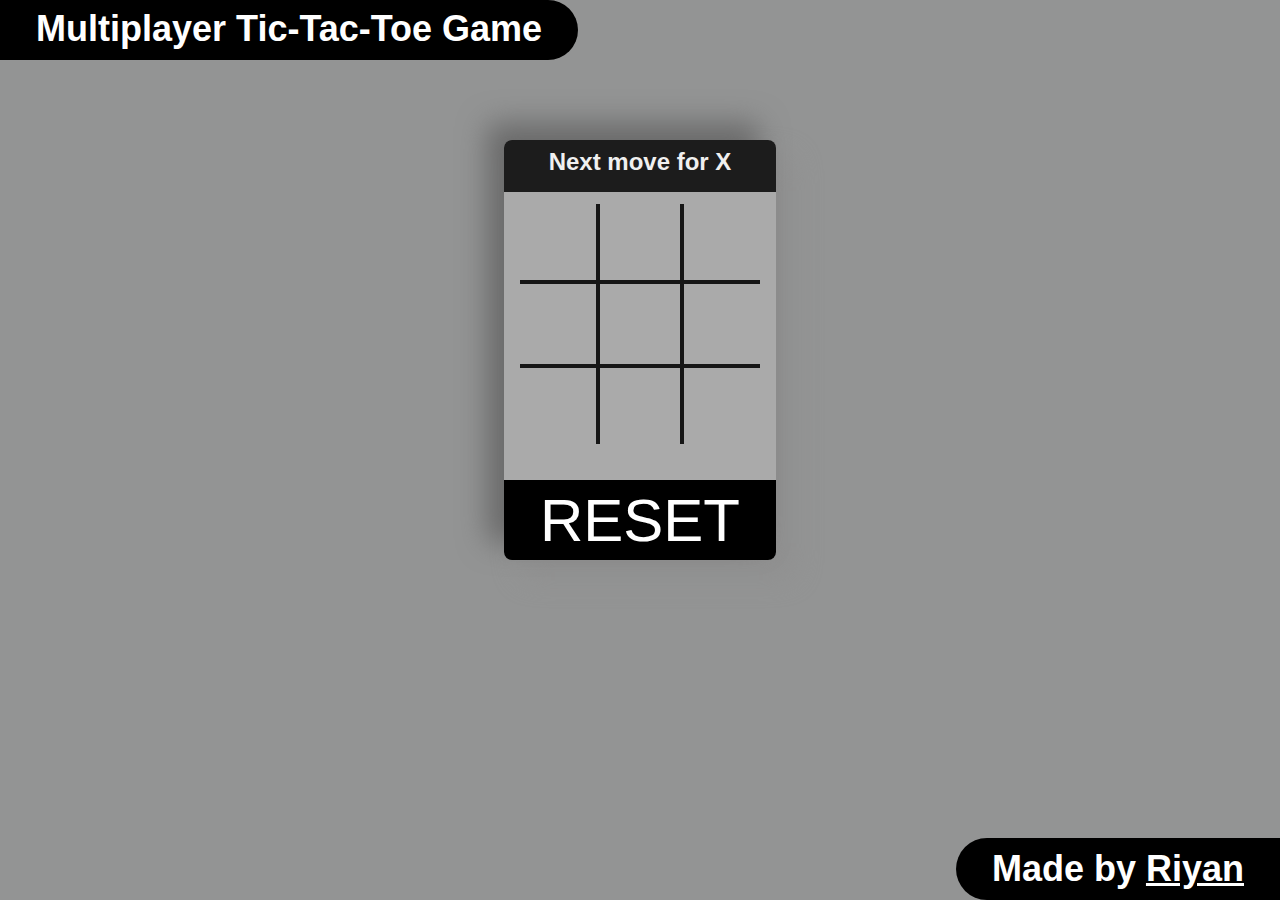
<file: index.html>
<!DOCTYPE html>
<html lang="en">
<head>
    <meta charset="UTF-8">
    <meta name="viewport" content="width=device-width, initial-scale=1.0">
    <title>Tic-Tac-Toe</title>
    <link rel="stylesheet" href="tictactoe final.css">
</head>
<body>
<h1 id="head">Multiplayer Tic-Tac-Toe Game</h1>
<div class="main">
    <div id="turn"></div>  
    <div id="holder">
        <div id="r1" class="row">
           <button class="box" id="b1"> </button>
           <button class="box" id="b2"> </button>
           <button class="box" id="b3"> </button>
        </div>
        <div id="r2" class="row">
           <button class="box" id="b4"> </button>
           <button class="box" id="b5"> </button>
           <button class="box" id="b6"> </button>
        </div>
        <div id="r3" class="row">
           <button class="box" id="b7"> </button>
           <button class="box" id="b8"> </button>
           <button class="box" id="b9"> </button>
        </div>
    </div> 
    <button id="reset">RESET</button>
</div>
<div id="result"></div>
<h1 id="foot">Made by <a target = "blank" href="https://linkedin.com/in/riyan-kundu">Riyan</a></h1>
   <script src="tictactoe final.js"></script>
</body>
</html>
</file>
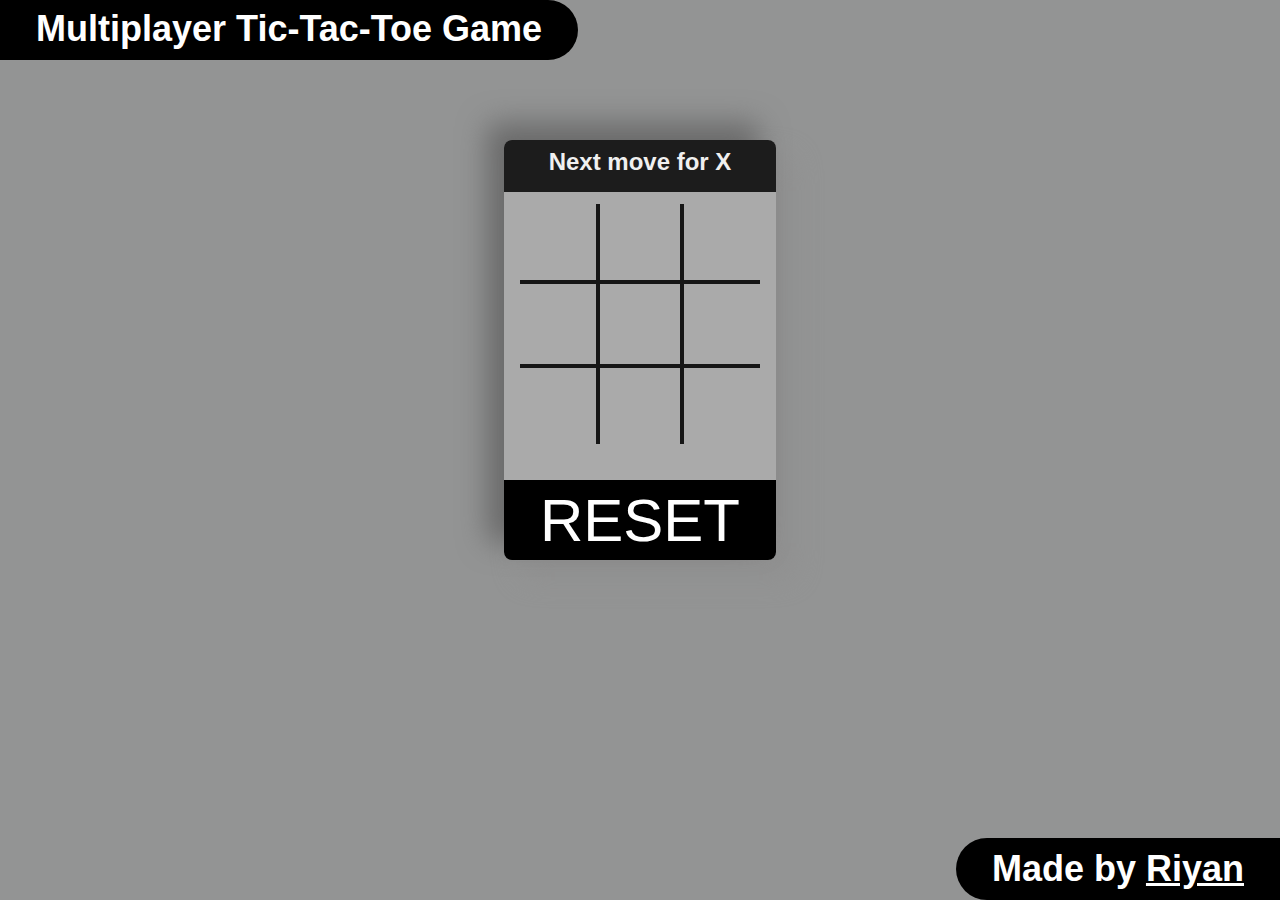
<file: tic-tac-toe.html>
<!DOCTYPE html>
<html lang="en">
<head>
    <meta charset="UTF-8">
    <meta name="viewport" content="width=device-width, initial-scale=1.0">
    <title>Tic-Tac-Toe</title>
    <style>
      
body{
    display: flex;
    background-color: rgb(147, 148, 148);
    flex-direction: column;
    align-items: center;
    justify-content: center;
    margin: 0;
    height: 100%;
    width: 100%;
    user-select: none;
    -webkit-user-select: none;
    -ms-user-select: none;
    -moz-user-select: none;
}
#head{
    position: relative;
    right: 0;
    background-color: black;
    padding-bottom: 10px;
    width: 80%;
    max-width: fit-content;
    color: white;
    margin: 0;
    font-family: 'Trebuchet MS', 'Lucida Sans Unicode', 'Lucida Grande', 'Lucida Sans', Arial, sans-serif;
    font-size: 36px;
    padding-top: 8px;
    padding-left: 36px;
    padding-right: 36px;
    align-self: first baseline;
    border-top-right-radius: 50px;
    border-bottom-right-radius: 50px;
}
#foot>a{
    color: white;
}
#foot>a:hover{
    color: rgb(234, 255, 0);
}
#foot{
    position: absolute;
    bottom: 0;
    background-color: black;
    padding-bottom: 10px;
    width: 80%;
    max-width: fit-content;
    color: white;
    margin: 0;
    font-family: 'Trebuchet MS', 'Lucida Sans Unicode', 'Lucida Grande', 'Lucida Sans', Arial, sans-serif;
    font-size: 36px;
    padding-top: 10px;
    padding-right: 36px;
    padding-left: 36px;
    align-self: flex-end;
    border-top-left-radius: 50px;
    border-bottom-left-radius: 50px;
    text-align: right;
}
.main{
    width: 272px;
    margin-top: 80px;
    background-color: rgb(170, 170, 170);
    align-items: center;
    justify-content: center;
    display: flex;
    flex-direction: column;
    border-radius: 8px;
    box-shadow: -17px -17px 29px #6a6a6a,
                17px 17px 29px #909090;
}
#holder{
    display: flex;
    flex-direction: row;
    height: 240px;
    width: 100%;
    justify-content: center;
    align-items: center;
    background-color: rgb(170, 170, 170);
}
.row{
    display: flex;
    flex-direction: column;
}
#reset{
    height: 80px;
    width: 100%;
    margin-top: 36px;
    background-color: rgb(0, 0, 0);
    color: white;
    text-align: center;
    font-size: 60px;
    font-family: Arial, Helvetica, sans-serif;
    font-weight: 500;
    border-bottom-left-radius: 8px;
    border-bottom-right-radius: 8px;
    z-index: 6;
}
#reset:active {
    background-color: rgb(170, 170, 170);
    color: rgb(0, 0, 0);
}
#reset:hover{
    color: yellow;
}
#turn{
    border-top-left-radius: 8px;
    border-top-right-radius: 8px;
    padding-top: 8px;
    height: 44px;
    width: 100%;
    margin-bottom: 12px;
    background-color: rgb(28, 28, 28);
    color: rgb(240, 240, 240);
    text-align: center;
    font-size: 24px;
    font-weight: 600;
    font-family: 'Segoe UI', Tahoma, Geneva, Verdana, sans-serif;
}
#result{
    display: none;
    position: absolute;
    top: 0px;
    padding-top: 240px;
    width: 100%;
    height: 100%;
    background-color: rgba(0, 0, 0, 0.811);
    color: rgb(240, 240, 240);
    font-weight: 800;
    text-align: center;
    font-size: 40px;
    font-family: 'Segoe UI', Tahoma, Geneva, Verdana, sans-serif;
}
button{
    border: 0;
}
#b1{
    border-right: 4px solid rgb(22, 22, 22);
    border-bottom: 4px solid rgb(22, 22, 22);   
}
#b4{
    border-bottom: 4px solid rgb(22, 22, 22);
}
#b7{
    border-left: 4px solid rgb(22, 22, 22);
    border-bottom: 4px solid rgb(22, 22, 22);
}
#b3{
    border-right: 4px solid rgb(22, 22, 22);
    border-top: 4px solid rgb(22, 22, 22);   
}
#b6{
    border-top: 4px solid rgb(22, 22, 22);
}
#b9{
    border-top: 4px solid rgb(22, 22, 22);
    border-left: 4px solid rgb(22, 22, 22);
}
#b2{
    border-right: 4px solid rgb(22, 22, 22);
}
#b8{
    border-left: 4px solid rgb(22, 22, 22);
}

.box{
    height: 80px;
    width: 80px;
    background-color: rgb(170, 170, 170);
    color: rgb(0, 0, 0);
    text-align: center;
    font-size: 60px;
    font-weight: 550;
    font-family: sans-serif;   
}


    </style>
</head>
<body>
<h1 id="head">Multiplayer Tic-Tac-Toe Game</h1>
<div class="main">
    <div id="turn"></div>  
    <div id="holder">
        <div id="r1" class="row">
           <button class="box" id="b1"> </button>
           <button class="box" id="b2"> </button>
           <button class="box" id="b3"> </button>
        </div>
        <div id="r2" class="row">
           <button class="box" id="b4"> </button>
           <button class="box" id="b5"> </button>
           <button class="box" id="b6"> </button>
        </div>
        <div id="r3" class="row">
           <button class="box" id="b7"> </button>
           <button class="box" id="b8"> </button>
           <button class="box" id="b9"> </button>
        </div>
    </div> 
    <button id="reset">RESET</button>
</div>
<div id="result"></div>
<h1 id="foot">Made by <a href="www.linkedin.com/inriyan-kundu">Riyan</a></h1>
   <script>
     const box1 = document.getElementById("b1");
const box2 = document.getElementById("b2");
const box3 = document.getElementById("b3");
const box4 = document.getElementById("b4");
const box5 = document.getElementById("b5");
const box6 = document.getElementById("b6");
const box7 = document.getElementById("b7");
const box8 = document.getElementById("b8");
const box9 = document.getElementById("b9");
const reset = document.getElementById("reset");
const result = document.getElementById("result");
const res = result;
const turn = document.getElementById("turn");
const boxes = document.querySelectorAll("box");

var n = 1;
if(n%2 == 0){
    turn.innerHTML = "Next move for O";
}
else if(n%2 != 0){
    turn.innerHTML = "Next move for X";
};

//Code for box1
box1.addEventListener("click", function(){ 
    if(n%2 == 0){
        t = "O";
    }
    else if(n%2 != 0){
        t = "X";
    };
    n = n+1;
    if(t=="O" && box1.innerHTML == " "){
        turn.innerHTML = "Next move for X";
    }
    else if(t=="X" && box1.innerHTML == " "){
        turn.innerHTML = "Next move for O";
    };
    if( box1.innerHTML == " "){
        box1.innerHTML = t;
    };
    if(box1.innerHTML == box2.innerHTML && box2.innerHTML == box3.innerHTML ){
        box1.style.color = "darkred";
        box2.style.color = "darkred";
        box3.style.color = "darkred";
        result.innerHTML = box1.innerHTML+" is the WINNER!"
    }
    else if(box1.innerHTML == box4.innerHTML && box1.innerHTML == box7.innerHTML ){
        box1.style.color = "darkred";
        box4.style.color = "darkred";
        box7.style.color = "darkred";
        result.innerHTML = box1.innerHTML+" is the WINNER!"
    }
    else if(box1.innerHTML == box5.innerHTML && box1.innerHTML == box9.innerHTML ){
        box1.style.color = "darkred";
        box5.style.color = "darkred";
        box9.style.color = "darkred";
        result.innerHTML = box1.innerHTML+" is the WINNER!"
    }
    else if(
        box1.innerHTML!= " " && 
        box2.innerHTML!= " " && 
        box3.innerHTML!= " " && 
        box4.innerHTML!= " " && 
        box5.innerHTML!= " " && 
        box6.innerHTML!= " " && 
        box7.innerHTML!= " " && 
        box8.innerHTML!= " " && 
        box9.innerHTML!= " "
    ){
        result.innerHTML = "Match DRAW!"
    }; 
    if(result.innerHTML != ""){
        result.style.display = "block";
    };
});

//Code for box2
box2.addEventListener("click", function(){ 
    if(n%2 == 0){
        t = "O";
    }
    else if(n%2 != 0){
        t = "X";
    };
    n = n+1;
    if(t=="O" && box2.innerHTML == " "){
        turn.innerHTML = "Next move for X";
    }
    else if(t=="X" && box2.innerHTML == " "){
        turn.innerHTML = "Next move for O";
    };
    if( box2.innerHTML == " "){
        box2.innerHTML = t;
    };
    if(box1.innerHTML == box2.innerHTML && box2.innerHTML == box3.innerHTML ){
        box1.style.color = "darkred";
        box2.style.color = "darkred";
        box3.style.color = "darkred";
        res.innerHTML = box1.innerHTML+" is the WINNER!"
    }
    else if(box2.innerHTML == box5.innerHTML && box5.innerHTML == box8.innerHTML ){
        box2.style.color = "darkred";
        box5.style.color = "darkred";
        box8.style.color = "darkred";
        res.innerHTML = box5.innerHTML+" is the WINNER!"
    }
    else if(
       box1.innerHTML!= " " && 
       box2.innerHTML!= " " && 
       box3.innerHTML!= " " && 
       box4.innerHTML!= " " && 
       box5.innerHTML!= " " && 
       box6.innerHTML!= " " && 
       box7.innerHTML!= " " && 
       box8.innerHTML!= " " && 
       box9.innerHTML!= " "
    ){
       res.innerHTML = "Match DRAW!"
    };
    if(result.innerHTML != ""){
        result.style.display = "block";
    };
}); 

//Code for box3
box3.addEventListener("click", function(){ 
    if(n%2 == 0){
        t = "O";
    }
    else if(n%2 != 0){
        t = "X";
    };
    n = n+1;
    if(t=="O" && box3.innerHTML == " "){
        turn.innerHTML = "Next move for X";
    }
    else if(t=="X" && box3.innerHTML == " "){
        turn.innerHTML = "Next move for O";
    }; 
    if( box3.innerHTML == " "){
        box3.innerHTML = t;
    };
    if(box1.innerHTML == box2.innerHTML && box2.innerHTML == box3.innerHTML ){
        box1.style.color = "darkred";
        box2.style.color = "darkred";
        box3.style.color = "darkred";
        res.innerHTML = box1.innerHTML+" is the WINNER!"
    }
    else if(box3.innerHTML == box6.innerHTML && box3.innerHTML == box9.innerHTML ){
        box3.style.color = "darkred";
        box6.style.color = "darkred";
        box9.style.color = "darkred";
        res.innerHTML = box3.innerHTML+" is the WINNER!"
    }
    else if(box3.innerHTML == box5.innerHTML && box3.innerHTML == box7.innerHTML ){
        box3.style.color = "darkred";
        box5.style.color = "darkred";
        box7.style.color = "darkred";
        res.innerHTML = box3.innerHTML+" is the WINNER!"
    }
    else if(
        box1.innerHTML!= " " && 
        box2.innerHTML!= " " && 
        box3.innerHTML!= " " && 
        box4.innerHTML!= " " && 
        box5.innerHTML!= " " && 
        box6.innerHTML!= " " && 
        box7.innerHTML!= " " && 
        box8.innerHTML!= " " && 
        box9.innerHTML!= " "
    ){
        res.innerHTML = "Match DRAW!"
    };
    if(result.innerHTML != ""){
        result.style.display = "block";
    };   
}); 

//Code for box4
box4.addEventListener("click", function(){ 
    if(n%2 == 0){
        t = "O";
    }
    else if(n%2 != 0){
        t = "X";
    };
    n = n+1;
    if(t=="O" && box4.innerHTML == " "){
        turn.innerHTML = "Next move for X";
    }
    else if(t=="X" && box4.innerHTML == " "){
        turn.innerHTML = "Next move for O";
    };
    if( box4.innerHTML == " "){
        box4.innerHTML = t;
    };
    if(box1.innerHTML == box4.innerHTML && box4.innerHTML == box7.innerHTML ){
        box1.style.color = "darkred";
        box4.style.color = "darkred";
        box7.style.color = "darkred";
        res.innerHTML = box1.innerHTML+" is the WINNER!"
    }
    else if(box4.innerHTML == box5.innerHTML && box5.innerHTML == box6.innerHTML ){
        box4.style.color = "darkred";
        box5.style.color = "darkred";
        box6.style.color = "darkred";
        res.innerHTML = box5.innerHTML+" is the WINNER!"
    }
    else if(
        box1.innerHTML!= " " && 
        box2.innerHTML!= " " && 
        box3.innerHTML!= " " && 
        box4.innerHTML!= " " && 
        box5.innerHTML!= " " && 
        box6.innerHTML!= " " && 
        box7.innerHTML!= " " && 
        box8.innerHTML!= " " && 
        box9.innerHTML!= " "
    ){
        res.innerHTML = "Match DRAW!"
    };
    if(result.innerHTML != ""){
        result.style.display = "block";
    };
}); 

//Code for box5
box5.addEventListener("click", function(){ 
    if(n%2 == 0){
        t = "O";
    }
    else if(n%2 != 0){
        t = "X";
    };
    n = n+1;
    if(t=="O" && box5.innerHTML == " "){
        turn.innerHTML = "Next move for X";
    }
    else if(t=="X" && box5.innerHTML == " "){
        turn.innerHTML = "Next move for O";
    };
    if( box5.innerHTML == " "){
        box5.innerHTML = t;
    };
    if(box1.innerHTML == box5.innerHTML && box1.innerHTML == box9.innerHTML ){
        box1.style.color = "darkred";
        box5.style.color = "darkred";
        box9.style.color = "darkred";
        res.innerHTML = box1.innerHTML+" is the WINNER!"
    }
    else if(box4.innerHTML == box5.innerHTML && box5.innerHTML == box6.innerHTML ){
        box4.style.color = "darkred";
        box5.style.color = "darkred";
        box6.style.color = "darkred";
        res.innerHTML = box5.innerHTML+" is the WINNER!"
    }
    else if(box2.innerHTML == box5.innerHTML && box5.innerHTML == box8.innerHTML ){
       box2.style.color = "darkred";
       box5.style.color = "darkred";
       box8.style.color = "darkred";
       res.innerHTML = box5.innerHTML+" is the WINNER!"
    }
    else if(box3.innerHTML == box5.innerHTML && box3.innerHTML == box7.innerHTML ){
       box3.style.color = "darkred";
       box5.style.color = "darkred";
       box7.style.color = "darkred";
       res.innerHTML = box3.innerHTML+" is the WINNER!"
    }
    else if(
        box1.innerHTML!= " " && 
        box2.innerHTML!= " " && 
        box3.innerHTML!= " " && 
        box4.innerHTML!= " " && 
        box5.innerHTML!= " " && 
        box6.innerHTML!= " " && 
        box7.innerHTML!= " " && 
        box8.innerHTML!= " " && 
        box9.innerHTML!= " "
    ){
        res.innerHTML = "Match DRAW!"
    };
    if(result.innerHTML != ""){
        result.style.display = "block";
    };
});

//Code for box6
box6.addEventListener("click", function(){ 
    if(n%2 == 0){
        t = "O";
    }
    else if(n%2 != 0){
        t = "X";
    };
    n = n+1;
    if(t=="O" && box6.innerHTML == " "){
        turn.innerHTML = "Next move for X";
    }
    else if(t=="X" && box6.innerHTML == " "){
        turn.innerHTML = "Next move for O";
    };
    if( box6.innerHTML == " "){
        box6.innerHTML = t;
    };
    if(box3.innerHTML == box6.innerHTML && box6.innerHTML == box9.innerHTML ){
        box3.style.color = "darkred";
        box6.style.color = "darkred";
        box9.style.color = "darkred";
        res.innerHTML = box6.innerHTML+" is the WINNER!"
    }
    else if(box4.innerHTML == box5.innerHTML && box5.innerHTML == box6.innerHTML ){
        box4.style.color = "darkred";
        box5.style.color = "darkred";
        box6.style.color = "darkred";
        res.innerHTML = box5.innerHTML+" is the WINNER!"
    }
    else if(
       box1.innerHTML!= " " && 
       box2.innerHTML!= " " && 
       box3.innerHTML!= " " && 
       box4.innerHTML!= " " && 
       box5.innerHTML!= " " && 
       box6.innerHTML!= " " && 
       box7.innerHTML!= " " && 
       box8.innerHTML!= " " && 
       box9.innerHTML!= " "
    ){
       res.innerHTML = "Match DRAW!"
    };
    if(result.innerHTML != ""){
        result.style.display = "block";
    };
});

//Code for box7
box7.addEventListener("click", function(){ 
    if(n%2 == 0){
        t = "O";
    }
    else if(n%2 != 0){
        t = "X";
    };
    n = n+1;
    if(t=="O" && box7.innerHTML == " "){
        turn.innerHTML = "Next move for X";
    }
    else if(t=="X" && box7.innerHTML == " "){
        turn.innerHTML = "Next move for O";
    };
    if( box7.innerHTML == " "){
        box7.innerHTML = t;
    };
    if(box7.innerHTML == box8.innerHTML && box8.innerHTML == box9.innerHTML ){
        box7.style.color = "darkred";
        box8.style.color = "darkred";
        box9.style.color = "darkred";
        res.innerHTML = box7.innerHTML+" is the WINNER!"
    }
    else if(box1.innerHTML == box4.innerHTML && box1.innerHTML == box7.innerHTML ){
        box1.style.color = "darkred";
        box4.style.color = "darkred";
        box7.style.color = "darkred";
        res.innerHTML = box1.innerHTML+" is the WINNER!"
    }
    else if(box7.innerHTML == box5.innerHTML && box5.innerHTML == box3.innerHTML ){
        box7.style.color = "darkred";
        box5.style.color = "darkred";
        box3.style.color = "darkred";
        res.innerHTML = box5.innerHTML+" is the WINNER!"
    }
    else if(
        box1.innerHTML!= " " && 
        box2.innerHTML!= " " && 
        box3.innerHTML!= " " && 
        box4.innerHTML!= " " && 
        box5.innerHTML!= " " && 
        box6.innerHTML!= " " && 
        box7.innerHTML!= " " && 
        box8.innerHTML!= " " && 
        box9.innerHTML!= " "
    ){
        res.innerHTML = "Match DRAW!"
    };
    if(result.innerHTML != ""){
        result.style.display = "block";
    };
}); 

//Code for box8
box8.addEventListener("click", function(){ 
    if(n%2 == 0){
        t = "O";
    }
    else if(n%2 != 0){
        t = "X";
    };
    n = n+1;
    if(t=="O" && box8.innerHTML == " "){
        turn.innerHTML = "Next move for X";
    }
    else if(t=="X" && box8.innerHTML == " "){
        turn.innerHTML = "Next move for O";
    };
    if( box8.innerHTML == " "){
        box8.innerHTML = t;
    };
    if(box7.innerHTML == box8.innerHTML && box8.innerHTML == box9.innerHTML ){
        box7.style.color = "darkred";
        box8.style.color = "darkred";
        box9.style.color = "darkred";
        res.innerHTML = box7.innerHTML+" is the WINNER!"
    }
    else if(box2.innerHTML == box5.innerHTML && box5.innerHTML == box8.innerHTML ){
        box2.style.color = "darkred";
        box5.style.color = "darkred";
        box8.style.color = "darkred";
        res.innerHTML = box5.innerHTML+" is the WINNER!"
    }
    else if(
       box1.innerHTML!= " " && 
       box2.innerHTML!= " " && 
       box3.innerHTML!= " " && 
       box4.innerHTML!= " " && 
       box5.innerHTML!= " " && 
       box6.innerHTML!= " " && 
       box7.innerHTML!= " " && 
       box8.innerHTML!= " " && 
       box9.innerHTML!= " "
    ){
       res.innerHTML = "Match DRAW!"
    };
    if(result.innerHTML != ""){
        result.style.display = "block";
    };
}); 

//Code for box9
box9.addEventListener("click", function(){ 
    if(n%2 == 0){
        t = "O";
    }
    else if(n%2 != 0){
        t = "X";
    };
    n = n+1;
    if(t=="O" && box9.innerHTML == " "){
        turn.innerHTML = "Next move for X";
    }
    else if(t=="X" && box9.innerHTML == " "){
        turn.innerHTML = "Next move for O";
    };
    if( box9.innerHTML == " "){
        box9.innerHTML = t;
    };
    if(box7.innerHTML == box8.innerHTML && box8.innerHTML == box9.innerHTML ){
        box7.style.color = "darkred";
        box8.style.color = "darkred";
        box9.style.color = "darkred";
        res.innerHTML = box7.innerHTML+" is the WINNER!"
    }
    else if(box3.innerHTML == box6.innerHTML && box6.innerHTML == box9.innerHTML ){
        box3.style.color = "darkred";
        box6.style.color = "darkred";
        box9.style.color = "darkred";
        res.innerHTML = box9.innerHTML+" is the WINNER!"
    }
    else if(box9.innerHTML == box5.innerHTML && box5.innerHTML == box1.innerHTML ){
        box9.style.color = "darkred";
        box5.style.color = "darkred";
        box1.style.color = "darkred";
        res.innerHTML = box5.innerHTML+" is the WINNER!"
    }
    else if(
        box1.innerHTML!= " " && 
        box2.innerHTML!= " " && 
        box3.innerHTML!= " " && 
        box4.innerHTML!= " " && 
        box5.innerHTML!= " " && 
        box6.innerHTML!= " " && 
        box7.innerHTML!= " " && 
        box8.innerHTML!= " " && 
        box9.innerHTML!= " "
    ){
        res.innerHTML = "Match DRAW!"
    };
    if(result.innerHTML != ""){
        result.style.display = "block";
    };
}); 

//Code for reset
reset.addEventListener("click", function(){
    n = n+1;
    box1.innerHTML= " "; 
    box2.innerHTML= " "; 
    box3.innerHTML= " "; 
    box4.innerHTML= " "; 
    box5.innerHTML= " "; 
    box6.innerHTML= " "; 
    box7.innerHTML= " "; 
    box8.innerHTML= " "; 
    box9.innerHTML= " ";
    box1.style.color = "black";
    box2.style.color = "black";
    box3.style.color = "black";
    box4.style.color = "black";
    box5.style.color = "black";
    box6.style.color = "black";
    box7.style.color = "black";
    box8.style.color = "black";
    box9.style.color = "black";
    if(n%2 == 0){
        turn.innerHTML = "Next move for O";
    }
    else if(n%2 != 0){
        turn.innerHTML = "Next move for X";
    };
    result.innerHTML = "";
    result.style.display = "none";
});


   </script>
</body>
</html>
</file>
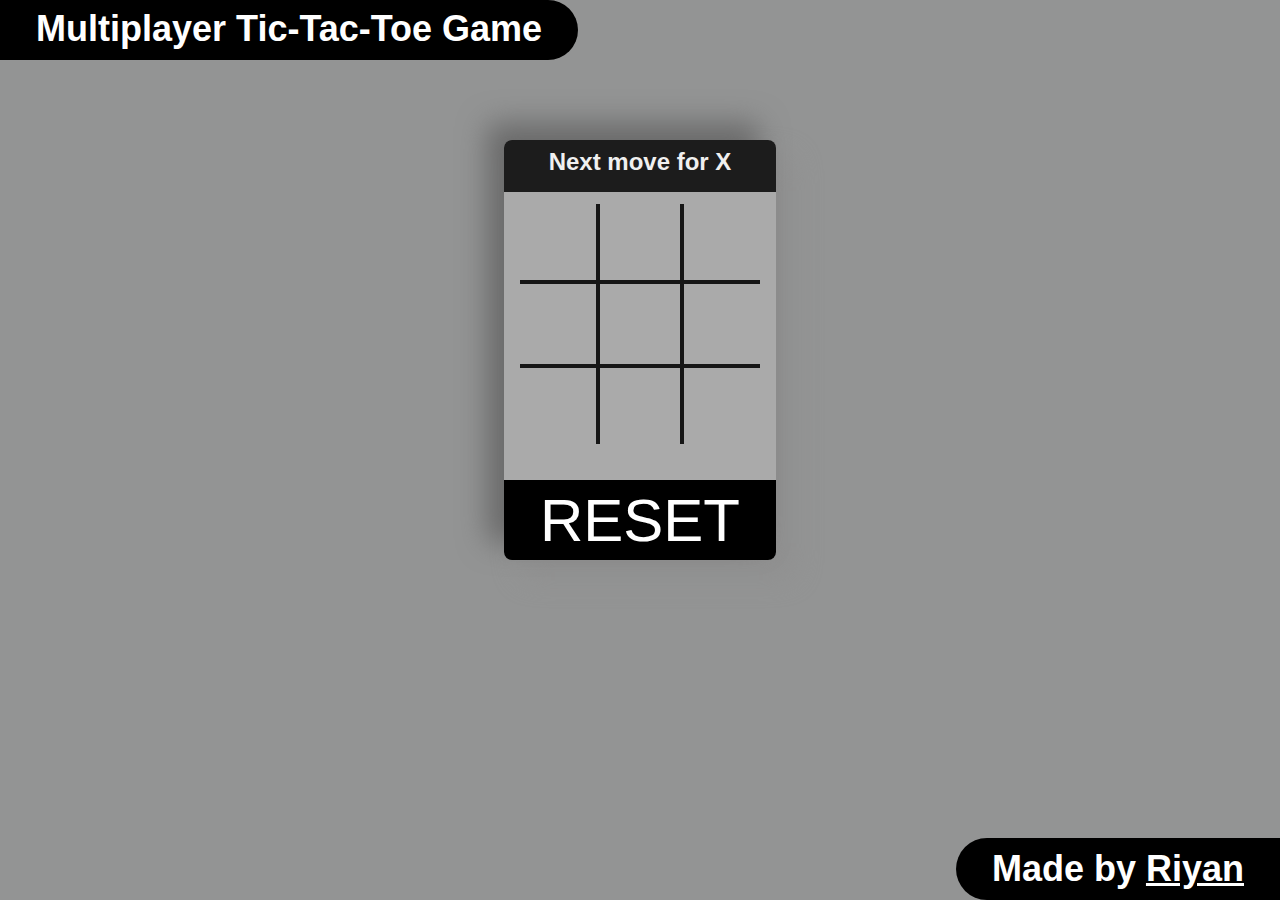
<file: tictactoe final.html>
<!DOCTYPE html>
<html lang="en">
<head>
    <meta charset="UTF-8">
    <meta name="viewport" content="width=device-width, initial-scale=1.0">
    <title>Tic-Tac-Toe</title>
    <link rel="stylesheet" href="tictactoe final.css">
</head>
<body>
<h1 id="head">Multiplayer Tic-Tac-Toe Game</h1>
<div class="main">
    <div id="turn"></div>  
    <div id="holder">
        <div id="r1" class="row">
           <button class="box" id="b1"> </button>
           <button class="box" id="b2"> </button>
           <button class="box" id="b3"> </button>
        </div>
        <div id="r2" class="row">
           <button class="box" id="b4"> </button>
           <button class="box" id="b5"> </button>
           <button class="box" id="b6"> </button>
        </div>
        <div id="r3" class="row">
           <button class="box" id="b7"> </button>
           <button class="box" id="b8"> </button>
           <button class="box" id="b9"> </button>
        </div>
    </div> 
    <button id="reset">RESET</button>
</div>
<div id="result"></div>
<h1 id="foot">Made by <a href="www.linkedin.com/inriyan-kundu">Riyan</a></h1>
   <script src="tictactoe final.js"></script>
</body>
</html>
</file>
<file: tictactoe final.css>
body{
    display: flex;
    background-color: rgb(147, 148, 148);
    flex-direction: column;
    align-items: center;
    justify-content: center;
    margin: 0;
    height: 100%;
    width: 100%;
    user-select: none;
    -webkit-user-select: none;
    -ms-user-select: none;
    -moz-user-select: none;
}
#head{
    position: relative;
    right: 0;
    background-color: black;
    padding-bottom: 10px;
    width: 80%;
    max-width: fit-content;
    color: white;
    margin: 0;
    font-family: 'Trebuchet MS', 'Lucida Sans Unicode', 'Lucida Grande', 'Lucida Sans', Arial, sans-serif;
    font-size: 36px;
    padding-top: 8px;
    padding-left: 36px;
    padding-right: 36px;
    align-self: first baseline;
    border-top-right-radius: 50px;
    border-bottom-right-radius: 50px;
}
#foot>a{
    color: white;
}
#foot>a:hover{
    color: rgb(234, 255, 0);
}
#foot{
    position: absolute;
    bottom: 0;
    background-color: black;
    padding-bottom: 10px;
    width: 80%;
    max-width: fit-content;
    color: white;
    margin: 0;
    font-family: 'Trebuchet MS', 'Lucida Sans Unicode', 'Lucida Grande', 'Lucida Sans', Arial, sans-serif;
    font-size: 36px;
    padding-top: 10px;
    padding-right: 36px;
    padding-left: 36px;
    align-self: flex-end;
    border-top-left-radius: 50px;
    border-bottom-left-radius: 50px;
    text-align: right;
}
.main{
    width: 272px;
    margin-top: 80px;
    background-color: rgb(170, 170, 170);
    align-items: center;
    justify-content: center;
    display: flex;
    flex-direction: column;
    border-radius: 8px;
    box-shadow: -17px -17px 29px #6a6a6a,
                17px 17px 29px #909090;
}
#holder{
    display: flex;
    flex-direction: row;
    height: 240px;
    width: 100%;
    justify-content: center;
    align-items: center;
    background-color: rgb(170, 170, 170);
}
.row{
    display: flex;
    flex-direction: column;
}
#reset{
    height: 80px;
    width: 100%;
    margin-top: 36px;
    background-color: rgb(0, 0, 0);
    color: white;
    text-align: center;
    font-size: 60px;
    font-family: Arial, Helvetica, sans-serif;
    font-weight: 500;
    border-bottom-left-radius: 8px;
    border-bottom-right-radius: 8px;
    z-index: 6;
}
#reset:active {
    background-color: rgb(170, 170, 170);
    color: rgb(0, 0, 0);
}
#reset:hover{
    color: yellow;
}
#turn{
    border-top-left-radius: 8px;
    border-top-right-radius: 8px;
    padding-top: 8px;
    height: 44px;
    width: 100%;
    margin-bottom: 12px;
    background-color: rgb(28, 28, 28);
    color: rgb(240, 240, 240);
    text-align: center;
    font-size: 24px;
    font-weight: 600;
    font-family: 'Segoe UI', Tahoma, Geneva, Verdana, sans-serif;
}
#result{
    display: none;
    position: absolute;
    top: 0px;
    padding-top: 240px;
    width: 100%;
    height: 100%;
    background-color: rgba(0, 0, 0, 0.811);
    color: rgb(240, 240, 240);
    font-weight: 800;
    text-align: center;
    font-size: 40px;
    font-family: 'Segoe UI', Tahoma, Geneva, Verdana, sans-serif;
}
button{
    border: 0;
}
#b1{
    border-right: 4px solid rgb(22, 22, 22);
    border-bottom: 4px solid rgb(22, 22, 22);   
}
#b4{
    border-bottom: 4px solid rgb(22, 22, 22);
}
#b7{
    border-left: 4px solid rgb(22, 22, 22);
    border-bottom: 4px solid rgb(22, 22, 22);
}
#b3{
    border-right: 4px solid rgb(22, 22, 22);
    border-top: 4px solid rgb(22, 22, 22);   
}
#b6{
    border-top: 4px solid rgb(22, 22, 22);
}
#b9{
    border-top: 4px solid rgb(22, 22, 22);
    border-left: 4px solid rgb(22, 22, 22);
}
#b2{
    border-right: 4px solid rgb(22, 22, 22);
}
#b8{
    border-left: 4px solid rgb(22, 22, 22);
}

.box{
    height: 80px;
    width: 80px;
    background-color: rgb(170, 170, 170);
    color: rgb(0, 0, 0);
    text-align: center;
    font-size: 60px;
    font-weight: 550;
    font-family: sans-serif;   
}
</file>
